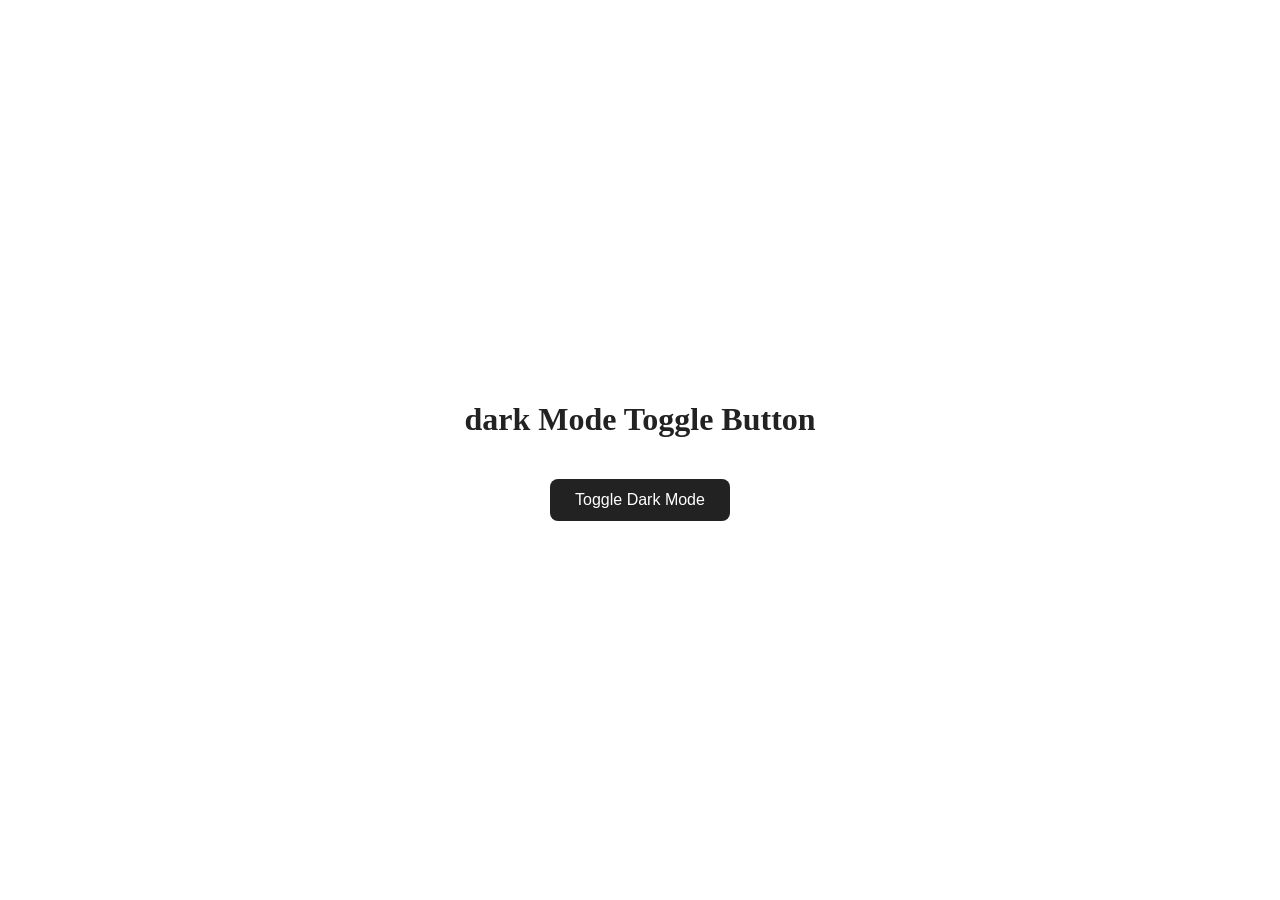
<file: dark_mode_toggle/index.html>
<!doctype html>
<html lang="en">
  <head>
    <meta charset="UTF-8" />
    <meta name="viewport" content="width=device-width, initial-scale=1.0" />
    <title>Document</title>
    <link rel="stylesheet" href="style.css" />
  </head>
  <body>
    <div class="container">
      <h1>dark Mode Toggle Button</h1>
      <button id="toggleButton">Toggle Dark Mode</button>
    </div>
    <script src="script.js"></script>
  </body>
</html>
</file>
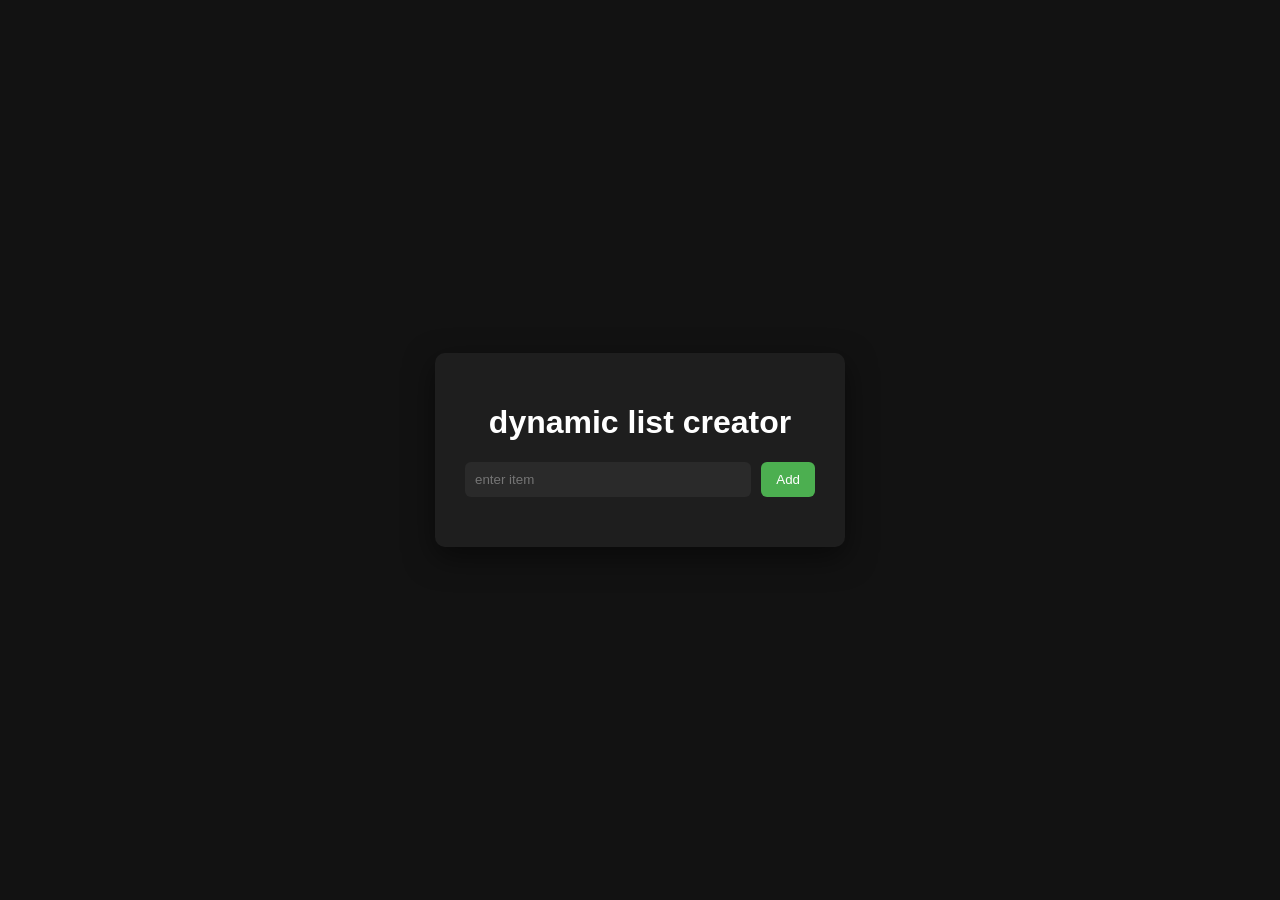
<file: dynamic_list_creator/index.html>
<!doctype html>
<html lang="en">
  <head>
    <meta charset="UTF-8" />
    <meta name="viewport" content="width=device-width, initial-scale=1.0" />
    <title>Dynamic List Creator</title>
    <link rel="stylesheet" href="style.css" />
  </head>
  <body>
    <div class="container">
      <h1>dynamic list creator</h1>
      <div class="input-box">
        <input type="text" name="" id="itemInput" placeholder="enter item" />
        <button id="addBtn">Add</button>
      </div>
      <ul id="list"></ul>
    </div>
    <script src="script.js"></script>
  </body>
</html>
</file>
<file: dark_mode_toggle/style.css>
body {
  margin: 0;
  height: 100vh;
  display: flex;
  justify-content: center;
  align-items: center;
  background: white;
  color: #222;
  transition: 0.3s;
}

.container {
  text-align: center;
}

button {
  margin-top: 20px;
  padding: 12px 25px;
  border: none;
  border-radius: 8px;
  font-size: 16px;
  cursor: pointer;
  background: #222;
  color: white;
  transition: 0.3s;
}

button:hover {
  transform: scale(1.05);
}

.dark {
  background: #000;
  color: white;
}

.dark button {
  background: white;
  color: black;
}
</file>
<file: dynamic_list_creator/style.css>
body {
  margin: 0;
  height: 100vh;
  display: flex;
  justify-content: center;
  align-items: center;
  background: #121212;
  font-family: Arial, Helvetica, sans-serif;
  color: white;
}

.container {
  background: #1e1e1e;
  padding: 30px;
  border-radius: 10px;
  width: 350px;
  text-align: center;
  box-shadow: 0 10px 30px rgba(0, 0, 0, 0.5);
}

.input-box {
  display: flex;
  gap: 10px;
  margin-top: 20px;
}

input {
  flex: 1;
  padding: 10px;
  border: none;
  border-radius: 6px;
  outline: none;
  background: #2a2a2a;
  color: white;
}

button {
  padding: 10px 15px;
  border: none;
  border-radius: 6px;
  background: #4caf50;
  color: white;
  cursor: pointer;
}

button:hover {
  background: #43a047;
}

ul {
  list-style: none;
  padding: 0;
  margin-top: 20px;
}

li {
  display: flex;
  justify-content: space-between;
  align-items: center;
  background: #2a2a2a;
  padding: 10px;
  border-radius: 6px;
  margin-top: 10px;
}

.delete {
  background: #e53935;
  border: none;
  color: white;
  padding: 5px 10px;
  border-radius: 4px;
  cursor: pointer;
}

.delete:hover {
  background: #c62828;
}
</file>
